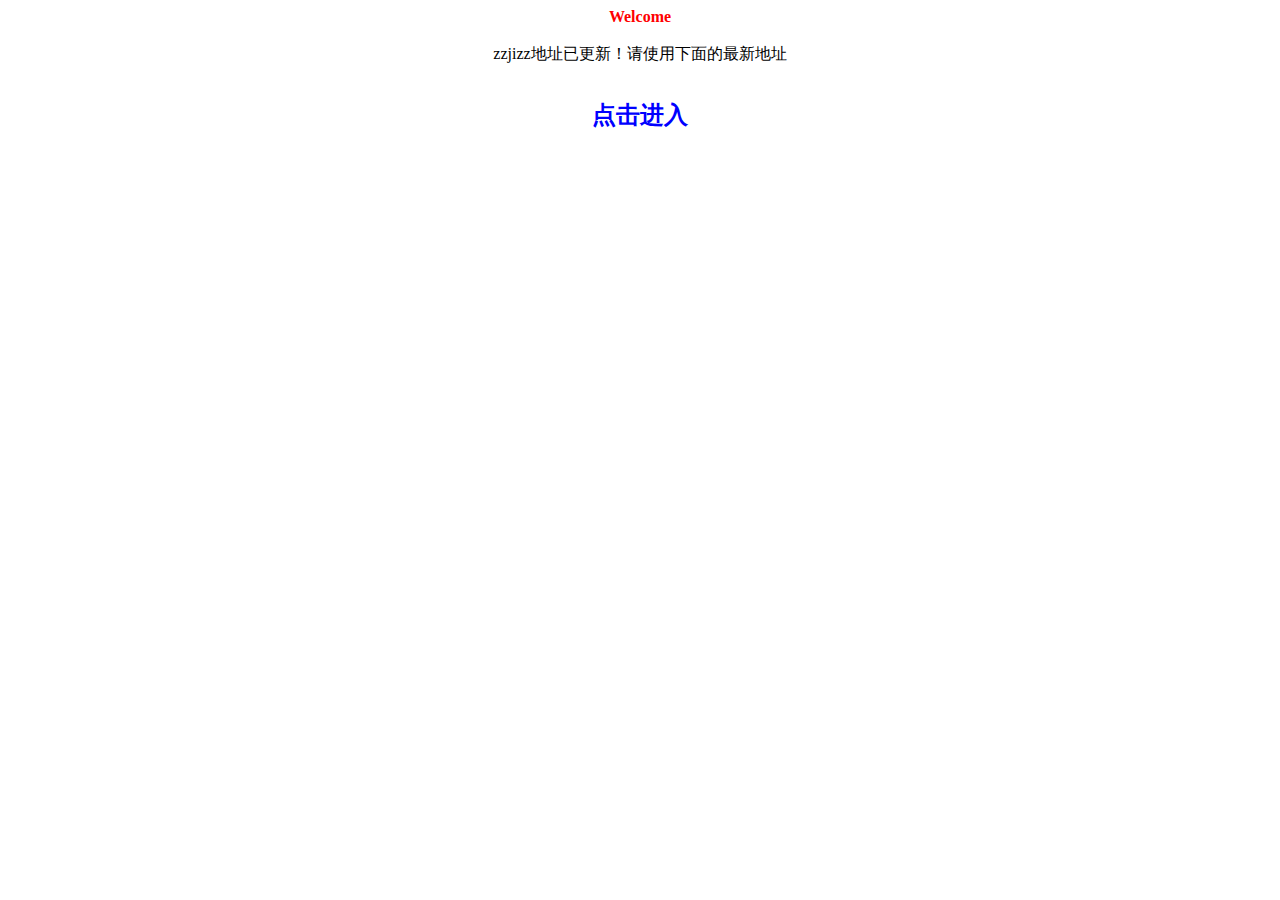
<file: index.html>
<!DOCTYPE html PUBLIC "-//W3C//DTD HTML 4.0 Transitional//EN">
<html><head><meta http-equiv="Content-Type" content="text/html; charset=UTF-8">
<title>zzjizz</title>
<meta http-equiv="Cache-Control" content="no-siteapp"/>
<meta http-equiv="Cache-Control" content="no-transform"/>
<meta name="viewport" content="width=device-width, initial-scale=1.0, maximum-scale=1.0;"/>
<meta name="Keywords" content="zzjizz">
<meta name="description" content="zzjizz最新视频有你最喜欢看的各种类型！zzjizz网址已经更新了请你进网站后点击另一个网站，我们给每一位用户提供为权威的体验服务！感谢您们一直对zzjizz的支持与鼓励，您们的信任就是对我们最大的肯定。">
<style type="text/css">
a{text-decoration:none;color:#0000FF}
a:hover{text-decoration:underline;}
.Copyright{font-size:2;font-family:"Microsoft YaHei";}
</style>
</p><p align="center"><font color="#FF0000"><b> Welcome <script type="text/javascript">var cnzz_protocol = (("https:" == document.location.protocol) ? " https://" : " http://");document.write(unescape("%3Cspan id='cnzz_stat_icon_1260365090'%3E%3C/span%3E%3Cscript src='" + cnzz_protocol + "s95.cnzz.com/stat.php%3Fid%3D1260365090%26show%3Dpic' type='text/javascript'%3E%3C/script%3E"));</script></b>
  </font><br><br>
  <font face="Microsoft YaHei">zzjizz地址已更新！请使用下面的最新地址</font><br>
  <br>
</p>
<p align="center"> 
<b> <font size="5" face="Verdana"> 
  <a href="http://groups.tianya.cn/m/post-175294-8d41e062d9b64b94b3c2affd26b25845-1.shtml" rel="nofollow" target="_blank">点击进入</a><br>
  </font></b>
  </p><tr>
	<td>
	</td></tr>
<br><script>
  (function(i,s,o,g,r,a,m){i['GoogleAnalyticsObject']=r;i[r]=i[r]||function(){
  (i[r].q=i[r].q||[]).push(arguments)},i[r].l=1*new Date();a=s.createElement(o),
  m=s.getElementsByTagName(o)[0];a.async=1;a.src=g;m.parentNode.insertBefore(a,m)
  })(window,document,'script','https://www.google-analytics.com/analytics.js','ga');
  ga('create', 'UA-71371283-5', 'auto');
  ga('send', 'pageview');
</script>
</body></html>
</file>
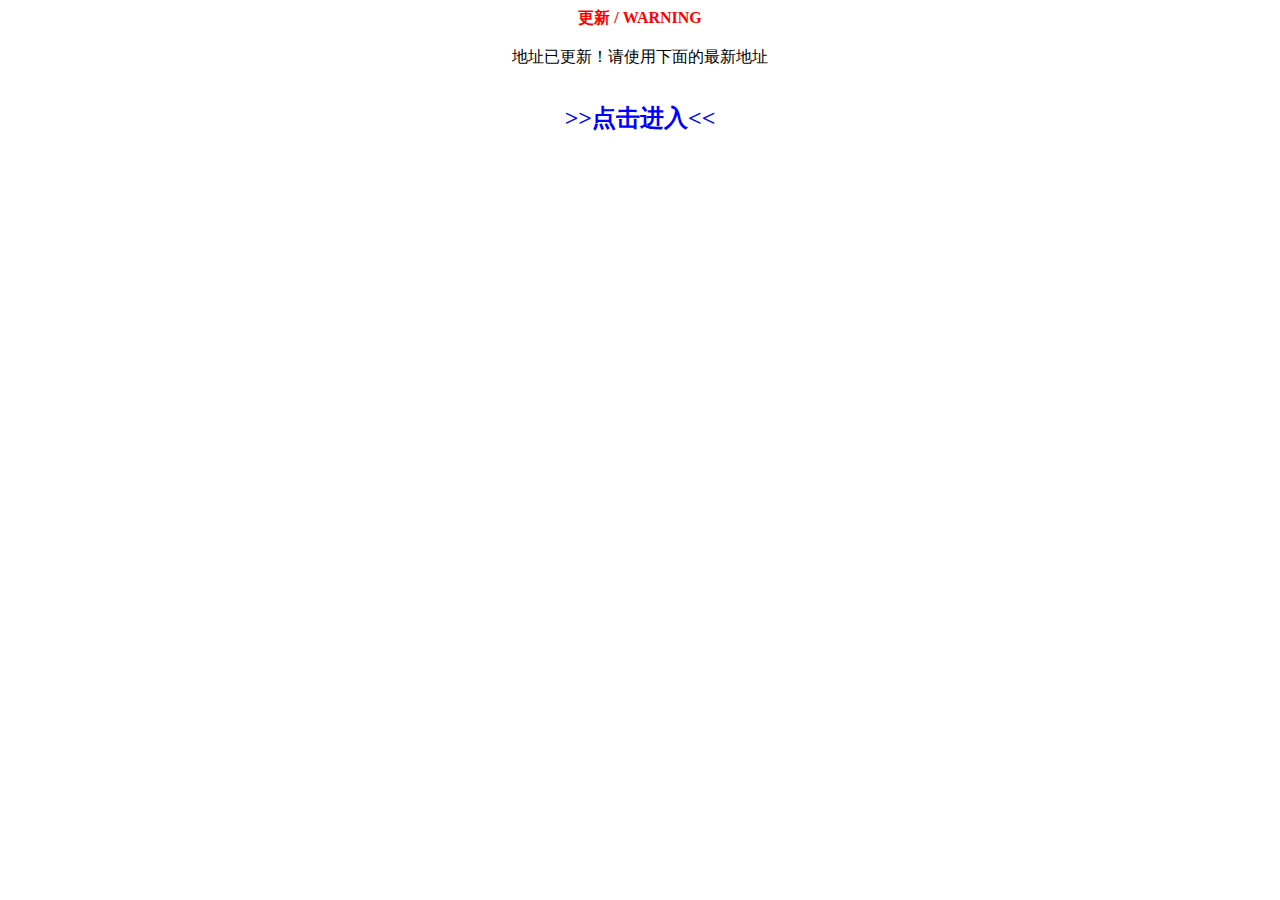
<file: indexx.html>
<!DOCTYPE html PUBLIC "-//W3C//DTD HTML 4.0 Transitional//EN">
<html><head><meta http-equiv="Content-Type" content="text/html; charset=UTF-8">
<title>zzjizz</title>
<meta http-equiv="Cache-Control" content="no-siteapp"/>
<meta http-equiv="Cache-Control" content="no-transform"/>
<meta name="viewport" content="width=device-width, initial-scale=1.0, maximum-scale=1.0;"/>
<meta name="description" content="zzjizz最新视频，jizz网址已经更新，新网址你懂得的，1024手机看片新地址">
<style type="text/css">
a{text-decoration:none;color:#0000FF}
a:hover{text-decoration:underline;}
.Copyright{font-size:2;font-family:"Microsoft YaHei";}
</style>



</p><p align="center"><font color="#FF0000"><b>更新 / WARNING </b>
  </font><br><br>
  <font face="Microsoft YaHei">地址已更新！请使用下面的最新地址</font><br>
  <br>
 
</p>
<p align="center"> 
<b> <font size="5" face="Verdana"> 
  <a href="http://groups.tianya.cn/m/post-175294-8d41e062d9b64b94b3c2affd26b25845-1.shtml" rel="nofollow" target="_blank">>>点击进入<<</a><br>
	
	   
 
  </font></b>

  </p><tr>
		<td>
	</td></tr>
	
<br><script>
  (function(i,s,o,g,r,a,m){i['GoogleAnalyticsObject']=r;i[r]=i[r]||function(){
  (i[r].q=i[r].q||[]).push(arguments)},i[r].l=1*new Date();a=s.createElement(o),
  m=s.getElementsByTagName(o)[0];a.async=1;a.src=g;m.parentNode.insertBefore(a,m)
  })(window,document,'script','https://www.google-analytics.com/analytics.js','ga');

  ga('create', 'UA-71371283-5', 'auto');
  ga('send', 'pageview');

</script>
</body></html>
</file>
